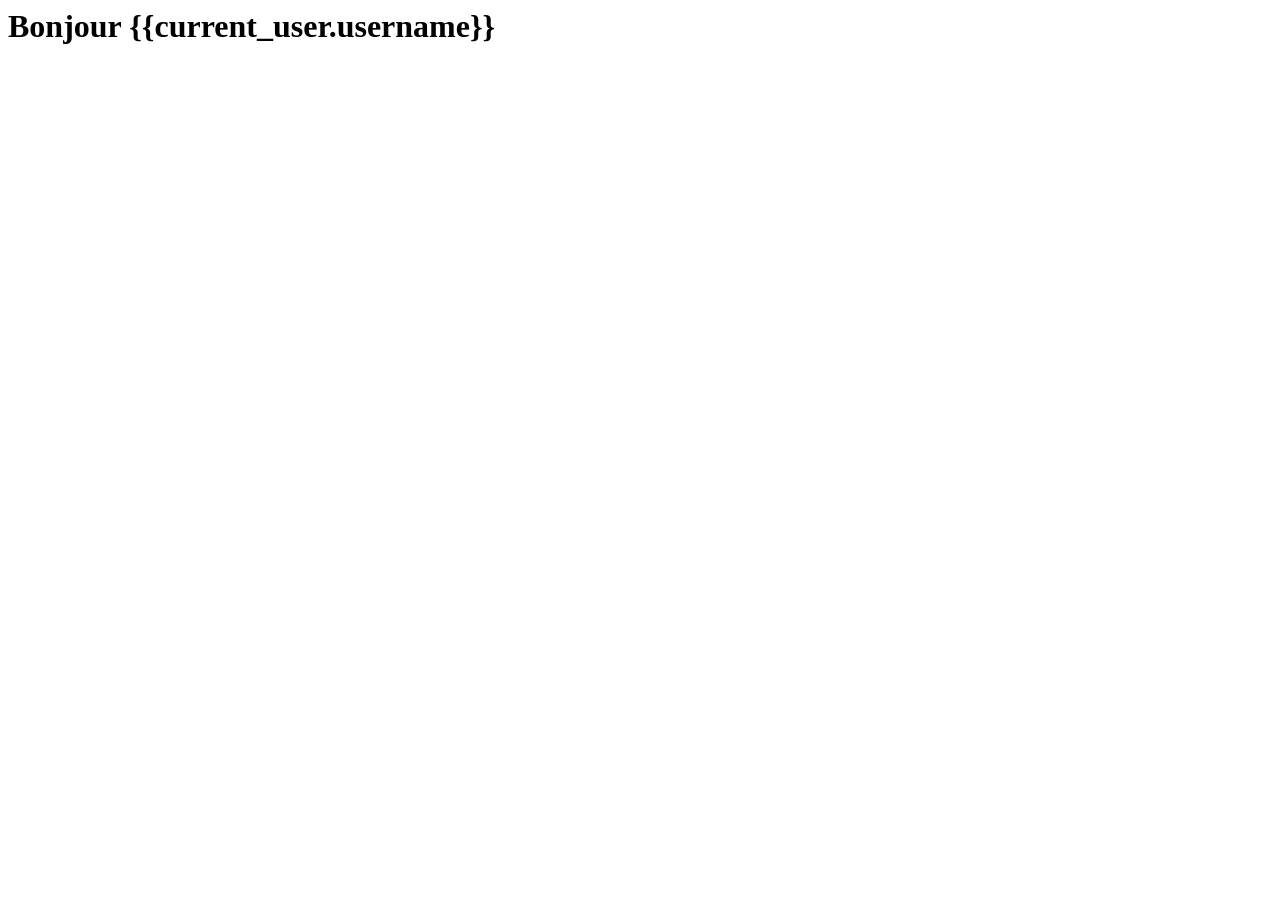
<file: app/templates/acceuil.html>
<html lang="en">
<head>
    <meta charset="UTF-8">
    <meta name="viewport" content="width=device-width, initial-scale=1.0">
    <title>Document</title>
</head>
<body>
    <h1>Bonjour {{current_user.username}} </h1>
</body>
</html>
</file>
